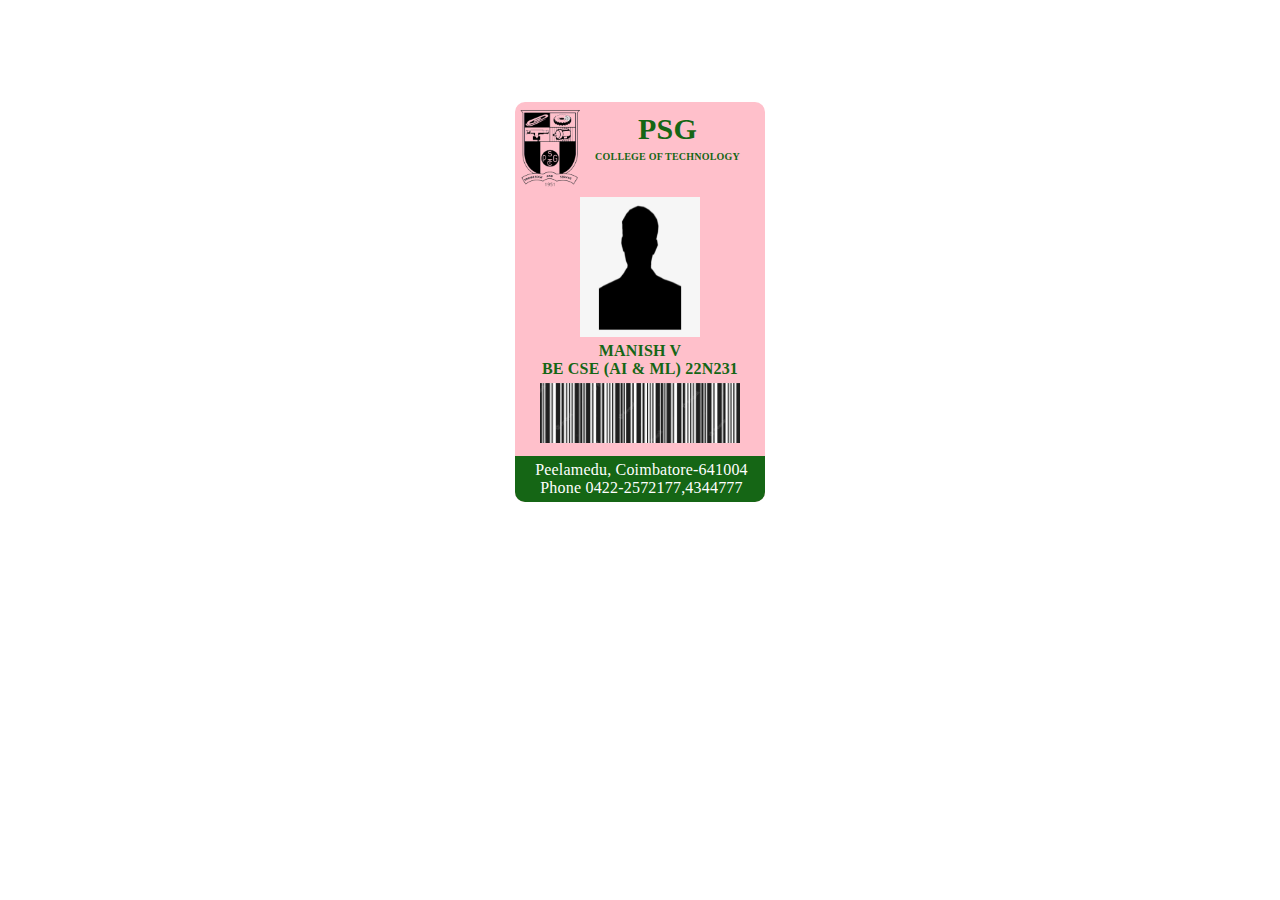
<file: id/index.html>
<!DOCTYPE html>
<html lang="en"><head>
    <meta charset="UTF-8">
    <meta name="viewport" content="width=device-width, initial-scale=1.0">
    <title>Manish</title>

    <style>
        body{
            display:grid;
            place-items: center;
            margin-top:8%;
            color:rgb(21, 102, 21);
            letter-spacing: 0.2px;
        }

        .card{
            position: relative;
            height:400px;
            width:250px;
            background-color: pink;
            border-radius: 10px;
            overflow: hidden;
        }

        .upper{
            width: 100%;
            height: auto;
            
        }

        .upper img{
            height:80px;
            width: 60px;
            float: left;
            margin-left:5px;
            margin-top:5px;
            
        }

        .title{
            padding-top: 10px;
            text-align: center;
            padding-right: 10px;
        }

        .psg{
            font-weight: bolder;
            font-size: 30px;
        }

        .tech{
            font-weight: bold;
            font-size:10px;
        }

        .middle{
            padding-top:10px;
            width: 100%;
            height: auto;
            display: grid;
            place-items: center;

        }

        .middle img{
            width:120px;
            height: 140px;
        }

        .det{
            text-align: center;
            padding-top: 5px;
        }

        .name{
            font-weight:bolder;
        }

        .class{
            font-weight:600;
        }

        .lower{
            text-align: center;
            position:absolute;
            bottom:0;
            width:100%;
            height: auto;
            background-color: rgb(21, 102, 21);
            text-align: center;
            padding:5px;
            padding-right: 7px;
        }

        .address{
            color:white;
            padding-right:7px;
        }

        #barcode{
            margin-top:5px;
            width:80%;
            height: 60px;
        }
    </style>
</head>
<body>
    <div class="card">
        <div class="upper">
            <img src="logo-removebg-preview.png" alt="">
            <div class="title">
                <span class="psg">PSG</span><br>
                <span class="tech">COLLEGE OF TECHNOLOGY</span>
            </div>
        </div>
        <div class="middle">

            <img src="passportsize.png" alt="">
            <div class="det">
                <span class="name">MANISH V<br>
                <span class="class">BE CSE (AI &amp; ML) 22N231</span>
                <img id="barcode" src="barcode.jpg">
            </div>

        </div>
        <div class="lower">
            <div class="address">
                <span>Peelamedu, Coimbatore-641004<br>Phone 0422-2572177,4344777</span>
            </div>

        </div>
    </div>

</body></html>
</file>
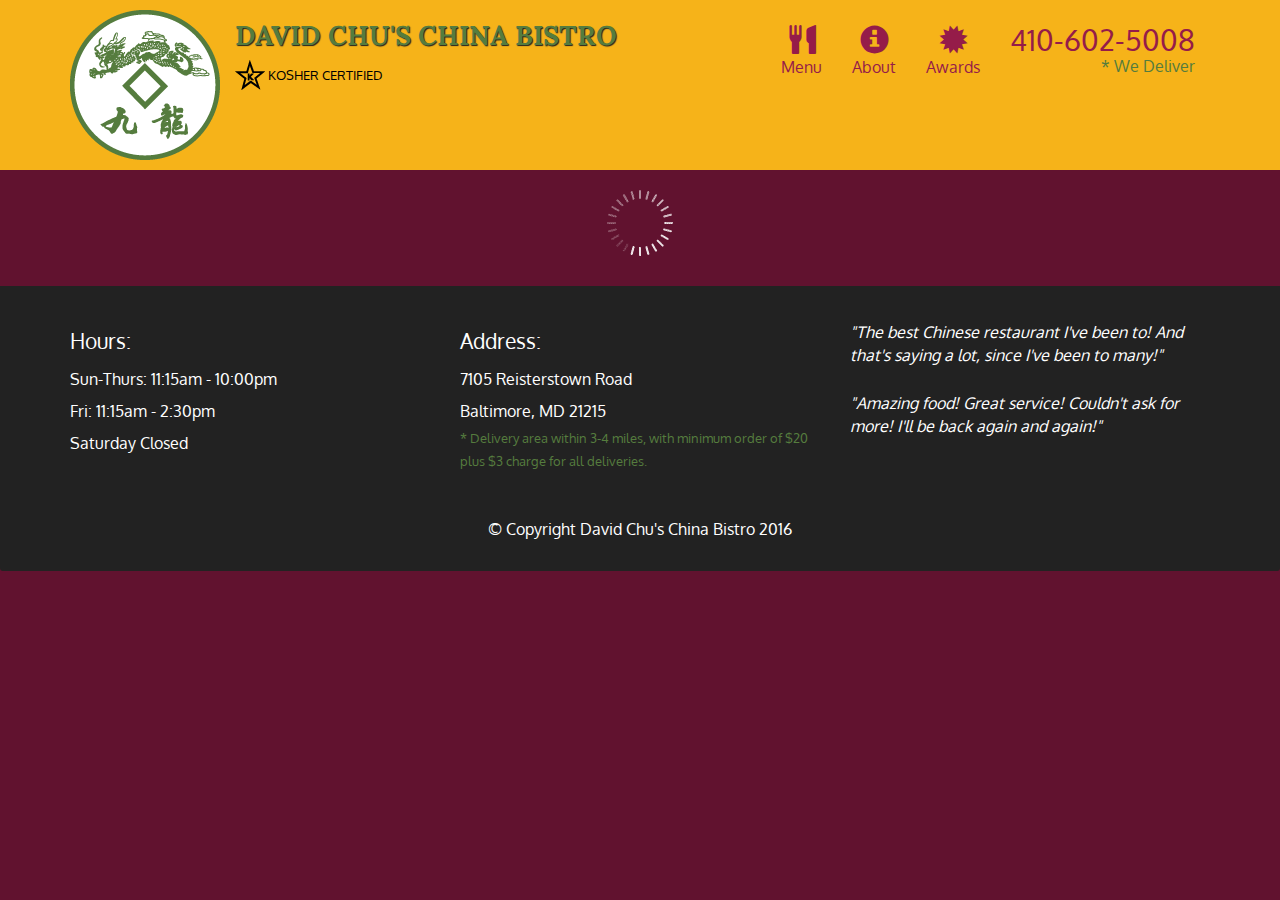
<file: mod5/index.html>
<!doctype html>
<html lang="en">
  <head>
    <meta charset="utf-8">
    <meta http-equiv="X-UA-Compatible" content="IE=edge">
    <meta name="viewport" content="width=device-width, initial-scale=1">
    <title>David Chu's China Bistro</title>
    <link rel="stylesheet" href="css/bootstrap.min.css">
    <link rel="stylesheet" href="css/styles.css">
    <link href='https://fonts.googleapis.com/css?family=Oxygen:400,300,700' rel='stylesheet' type='text/css'>
    <link href='https://fonts.googleapis.com/css?family=Lora' rel='stylesheet' type='text/css'>
  </head>
<body>
  <header>
    <nav id="header-nav" class="navbar navbar-default">
      <div class="container">
        <div class="navbar-header">
          <a href="index.html" class="pull-left visible-md visible-lg">
            <div id="logo-img" alt="Logo image"></div>
          </a>

          <div class="navbar-brand">
            <a href="index.html"><h1>David Chu's China Bistro</h1></a>
            <p>
              <img src="images/star-k-logo.png" alt="Kosher certification">
              <span>Kosher Certified</span>
            </p>
          </div>

          <button id="navbarToggle" type="button" class="navbar-toggle collapsed" data-toggle="collapse" data-target="#collapsable-nav" aria-expanded="false">
            <span class="sr-only">Toggle navigation</span>
            <span class="icon-bar"></span>
            <span class="icon-bar"></span>
            <span class="icon-bar"></span>
          </button>
        </div>
        
        <div id="collapsable-nav" class="collapse navbar-collapse">
           <ul id="nav-list" class="nav navbar-nav navbar-right">
            <li id="navHomeButton" class="visible-xs active">
              <a href="index.html">
                <span class="glyphicon glyphicon-home"></span> Home</a>
            </li>
            <li id="navMenuButton">
              <a href="#" onclick="$dc.loadMenuCategories();">
                <span class="glyphicon glyphicon-cutlery"></span><br class="hidden-xs"> Menu</a>
            </li>
            <li>
              <a href="#">
                <span class="glyphicon glyphicon-info-sign"></span><br class="hidden-xs"> About</a>
            </li>
            <li>
              <a href="#">
                <span class="glyphicon glyphicon-certificate"></span><br class="hidden-xs"> Awards</a>
            </li>
            <li id="phone" class="hidden-xs">
              <a href="tel:410-602-5008">
                <span>410-602-5008</span></a><div>* We Deliver</div>
            </li>
          </ul><!-- #nav-list -->
        </div><!-- .collapse .navbar-collapse -->
      </div><!-- .container -->
    </nav><!-- #header-nav -->
  </header>

  <div id="call-btn" class="visible-xs">
    <a class="btn" href="tel:410-602-5008">
    <span class="glyphicon glyphicon-earphone"></span>
    410-602-5008
    </a>
  </div>
  <div id="xs-deliver" class="text-center visible-xs">* We Deliver</div>

  <div id="main-content" class="container"></div>

  <footer class="panel-footer">
    <div class="container">
      <div class="row">
        <section id="hours" class="col-sm-4">
          <span>Hours:</span><br>
          Sun-Thurs: 11:15am - 10:00pm<br>
          Fri: 11:15am - 2:30pm<br>
          Saturday Closed
          <hr class="visible-xs">
        </section>
        <section id="address" class="col-sm-4">
          <span>Address:</span><br>
          7105 Reisterstown Road<br>
          Baltimore, MD 21215
          <p>* Delivery area within 3-4 miles, with minimum order of $20 plus $3 charge for all deliveries.</p>
          <hr class="visible-xs">
        </section>
        <section id="testimonials" class="col-sm-4">
          <p>"The best Chinese restaurant I've been to! And that's saying a lot, since I've been to many!"</p>
          <p>"Amazing food! Great service! Couldn't ask for more! I'll be back again and again!"</p>
        </section>
      </div>
      <div class="text-center">&copy; Copyright David Chu's China Bistro 2016</div>
    </div>
  </footer>

  <!-- jQuery (Bootstrap JS plugins depend on it) -->
  <script src="js/jquery-2.1.4.min.js"></script>
  <script src="js/bootstrap.min.js"></script>
  <script src="js/ajax-utils.js"></script>
  <script src="js/script.js"></script>
</body>
</html>
</file>
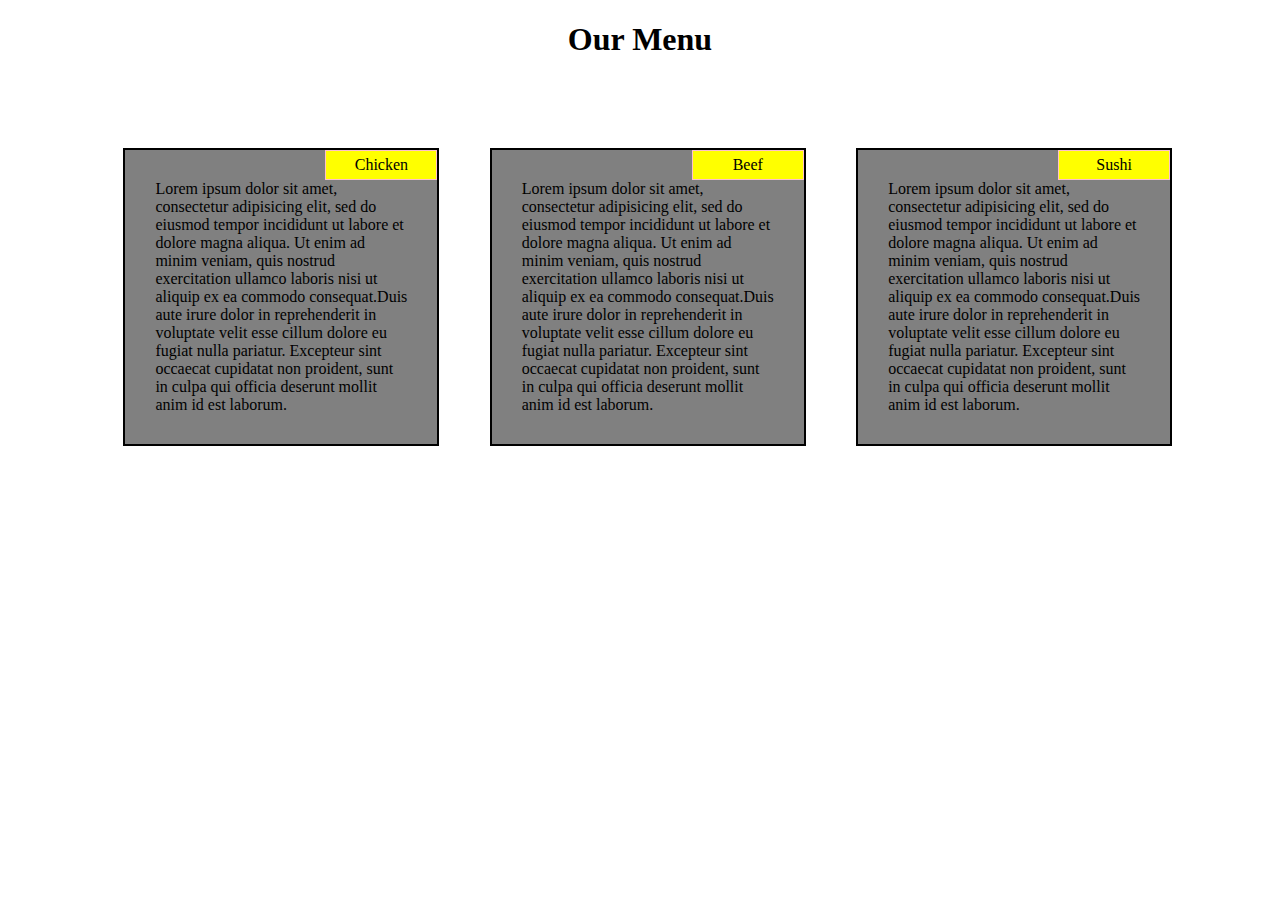
<file: mod2/assignement module 2.html>
<!DOCTYPE html>
<html>
<head>
	<meta charset="utf-8">
	<meta name="viewport" content="width=device-width, initial-scale=1">
	<title>Assignement module 2</title>
	<link rel="stylesheet" type="text/css" href="assig.css">
</head>
<body>
	<h1> Our Menu </h1>
<div id="no1"> <span id="box1"> Chicken </span>Lorem ipsum dolor sit amet, consectetur adipisicing elit, sed do eiusmod
	tempor incididunt ut labore et dolore magna aliqua. Ut enim ad minim veniam,
	quis nostrud exercitation ullamco laboris nisi ut aliquip ex ea commodo
	consequat.Duis aute irure dolor in reprehenderit in voluptate velit esse
	cillum dolore eu fugiat nulla pariatur. Excepteur sint occaecat cupidatat non
	proident, sunt in culpa qui officia deserunt mollit anim id est laborum.</div>
	
<div id="no2"> <span id="box2"> Beef </span>Lorem ipsum dolor sit amet, consectetur adipisicing elit, sed do eiusmod
	tempor incididunt ut labore et dolore magna aliqua. Ut enim ad minim veniam,
	quis nostrud exercitation ullamco laboris nisi ut aliquip ex ea commodo
	consequat.Duis aute irure dolor in reprehenderit in voluptate velit esse
	cillum dolore eu fugiat nulla pariatur. Excepteur sint occaecat cupidatat non
	proident, sunt in culpa qui officia deserunt mollit anim id est laborum.</div>

<div id="no3"><span id="box3"> Sushi </span>Lorem ipsum dolor sit amet, consectetur adipisicing elit, sed do eiusmod
	tempor incididunt ut labore et dolore magna aliqua. Ut enim ad minim veniam,
	quis nostrud exercitation ullamco laboris nisi ut aliquip ex ea commodo
	consequat.Duis aute irure dolor in reprehenderit in voluptate velit esse
	cillum dolore eu fugiat nulla pariatur. Excepteur sint occaecat cupidatat non
	proident, sunt in culpa qui officia deserunt mollit anim id est laborum.</div>

</body>
</html>
</file>
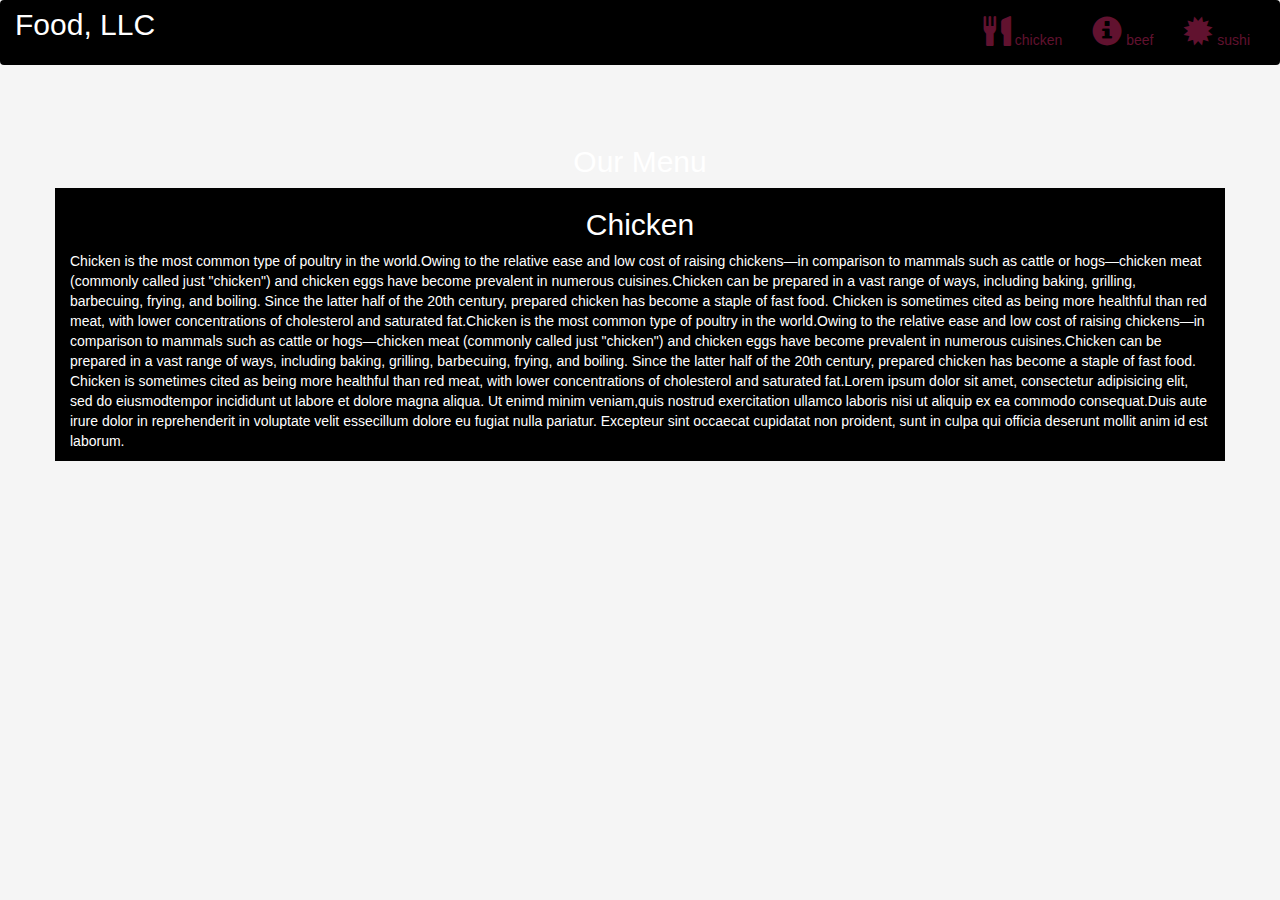
<file: mod3/module 3.html>
<!DOCTYPE html>
<html lang="en">
<head>
  <title>Bootstrap Example</title>
  <meta charset="utf-8">
  <meta name="viewport" content="width=device-width, initial-scale=1">
  <link rel="stylesheet" href="https://maxcdn.bootstrapcdn.com/bootstrap/3.4.1/css/bootstrap.min.css">
  <link rel="stylesheet" type="text/css" href="style2.css">
  <script src="https://ajax.googleapis.com/ajax/libs/jquery/3.5.1/jquery.min.js"></script>
  <script src="https://maxcdn.bootstrapcdn.com/bootstrap/3.4.1/js/bootstrap.min.js"></script>
</head>
<body>

<nav class="navbar navbar-inverse">
  <div class="container-fluid">
    <div class="navbar-header">
      <button type="button" class="navbar-toggle" data-toggle="collapse" data-target="#myNavbar">
        <span class="icon-bar"></span>
        <span class="icon-bar"></span>
        <span class="icon-bar"></span>                        
      </button>
      <a class="navbar-brand" href="#" >Food, LLC</a>
    </div>
    <div class="collapse navbar-collapse" id="myNavbar">
    
      <ul class="nav navbar-nav navbar-right" >
        <li style>
        <a href="#" > 
        <span class="glyphicon glyphicon-cutlery"></span> chicken</a>
        </li>
        <li>
        <a href="#" >
        <span class="glyphicon glyphicon-info-sign"></span> beef</a>
        </li>
        <li>
        <a href="#">
        <span class="glyphicon glyphicon-certificate"></span> sushi</a>
        </li>
      </ul>
    </div>
  </div>
</nav>
<br>
<br>  
<h1><p class="text-center">Our Menu</p></h1>


<div id="main-content" class="container">
  <div id="home-tiles" class="row">
      <div class="col-md-12 col-sm-12 col-xs-12">
            
            <p id="chickstory">
          <h2>Chicken</h2>
              Chicken is the most common type of poultry in the world.Owing to the relative ease and low cost of raising chickens—in comparison to mammals such as cattle or hogs—chicken meat (commonly called just "chicken") and chicken eggs have become prevalent in numerous cuisines.Chicken can be prepared in a vast range of ways, including baking, grilling, barbecuing, frying, and boiling. Since the latter half of the 20th century, prepared chicken has become a staple of fast food. Chicken is sometimes cited as being more healthful than red meat, with lower concentrations of cholesterol and saturated fat.Chicken is the most common type of poultry in the world.Owing to the relative ease and low cost of raising chickens—in comparison to mammals such as cattle or hogs—chicken meat (commonly called just "chicken") and chicken eggs have become prevalent in numerous cuisines.Chicken can be prepared in a vast range of ways, including baking, grilling, barbecuing, frying, and boiling. Since the latter half of the 20th century, prepared chicken has become a staple of fast food. Chicken is sometimes cited as being more healthful than red meat, with lower concentrations of cholesterol and saturated fat.Lorem ipsum dolor sit amet, consectetur adipisicing elit, sed do eiusmodtempor incididunt ut labore et dolore magna aliqua. Ut enimd minim veniam,quis nostrud exercitation ullamco laboris nisi ut aliquip ex ea commodo consequat.Duis aute irure dolor in reprehenderit in voluptate velit essecillum dolore eu fugiat nulla pariatur. Excepteur sint occaecat cupidatat non proident, sunt in culpa qui officia deserunt mollit anim id est laborum.
            </p>
      </div>
    </div>
</div>

</body>
</html>
</file>
<file: mod5/css/styles.css>
body {
  font-size: 16px;
  color: #fff;
  background-color: #61122f;
  font-family: 'Oxygen', sans-serif;
}

/** HEADER **/
#header-nav {
  background-color: #f6b319;
  border-radius: 0;
  border: 0;
}

#logo-img {
  background: url('../images/restaurant-logo_large.png') no-repeat;
  width: 150px;
  height: 150px;
  margin: 10px 15px 10px 0;
}

.navbar-brand {
  padding-top: 25px;
}
.navbar-brand h1 { /* Restaurant name */
  font-family: 'Lora', serif;
  color: #557c3e;
  font-size: 1.5em;
  text-transform: uppercase;
  font-weight: bold;
  text-shadow: 1px 1px 1px #222;
  margin-top: 0;
  margin-bottom: 0;
  line-height: .75;
}
.navbar-brand a:hover, .navbar-brand a:focus {
  text-decoration: none;
}
.navbar-brand p { /* Kosher cert */
  color: #000;
  text-transform: uppercase;
  font-size: .7em;
  margin-top: 15px;
}
.navbar-brand p span { /* Star-K */
  vertical-align: middle;
}

#nav-list {
  margin-top: 10px;
}
#nav-list a {
  color: #951C49;
  text-align: center;
}
#nav-list a:hover {
  background: #E7E7E7;
}
#nav-list a span {
  font-size: 1.8em;
}

#phone {
  margin-top: 5px;
}
#phone a { /* Phone number */
  text-align: right;
  padding-bottom: 0;
}
#phone div { /* We Deliver */
  color: #557c3e;
  text-align: right;
  padding-right: 15px;
}

.navbar-header button.navbar-toggle, .navbar-header .icon-bar {
  border: 1px solid #61122f;
}
.navbar-header button.navbar-toggle {
  clear: both;
  margin-top: -30px;
}
/* END HEADER */

/* FOOTER */
.panel-footer {
  margin-top: 30px;
  padding-top: 35px;
  padding-bottom: 30px;
  background-color: #222;
  border-top: 0;
}
.panel-footer div.row {
  margin-bottom: 35px;
}
#hours, #address {
  line-height: 2;
}
#hours > span, #address > span {
  font-size: 1.3em;
}
#address p {
  color: #557c3e;
  font-size: .8em;
  line-height: 1.8;
}
#testimonials {
  font-style: italic;
}
#testimonials p:nth-child(2) {
  margin-top: 25px;
}
/* END FOOTER */



/* HOME PAGE */
.container .jumbotron {
  box-shadow: 0 0 50px #3F0C1F;
  border: 2px solid #3F0C1F;
}

#menu-tile, #specials-tile, #map-tile {
  height: 250px;
  width: 100%;
  margin-bottom: 15px;
  position: relative;
  border: 2px solid #3F0C1F;
  overflow: hidden;
}
#menu-tile:hover, #specials-tile:hover, #map-tile:hover {
  box-shadow: 0 1px 5px 1px #cccccc;
}
#menu-tile {
  background: url('../images/menu-tile.jpg') no-repeat;
  background-position: center;
}
#specials-tile {
  background: url('../images/specials-tile.jpg') no-repeat;
  background-position: center;
}
#menu-tile span, #specials-tile span, #map-tile span {
  position: absolute;
  bottom: 0;
  right: 0;
  width: 100%;
  text-align: center;
  font-size: 1.6em;
  text-transform: uppercase;
  background-color: #000;
  color: #fff;
  opacity: .8;
}
/* END HOME PAGE */

/* MENU CATEGORIES PAGE */
.category-tile { 
  position: relative;
  border: 2px solid #3F0C1F;
  overflow: hidden;
  width: 200px;
  height: 200px;
  margin: 0 auto 15px;
}
.category-tile span {
  position: absolute;
  bottom: 0;
  right: 0;
  width: 100%;
  text-align: center;
  font-size: 1.2em;
  text-transform: uppercase;
  background-color: #000;
  color: #fff;
  opacity: .8;
}
.category-tile:hover {
  box-shadow: 0 1px 5px 1px #cccccc;
}

#menu-categories-title + div {
  margin-bottom: 50px;
}
/* END MENU CATEGORIES PAGE */

/* SINGLE CATEGORY PAGE */
.menu-item-tile {
  margin-bottom: 25px;
}
.menu-item-tile hr {
  width: 80%;
}
.menu-item-tile .menu-item-price {
  font-size: 1.1em;
  text-align: right;
  margin-top: -15px;
  margin-right: -15px;
}
.menu-item-tile .menu-item-price span {
  font-size: .6em;
}
.menu-item-photo {
  position: relative;
  border: 2px solid #3F0C1F; 
  overflow: hidden;
  padding: 0;
  margin-right: -15px;
  margin-left: auto;
  margin-bottom: 20px;
  max-width: 250px;
}
.menu-item-photo div {
  position: absolute;
  bottom: 0;
  right: 0;
  width: 80px;
  background-color: #557c3e;
  text-align: center;
}
.menu-item-description {
  padding-right: 30px;
}
h3.menu-item-title {
  margin: 0 0 10px;
}
.menu-item-details {
  font-size: .9em;
  font-style: italic;
}
/* END SINGLE CATEGORY PAGE */


/********** Large devices only **********/
@media (min-width: 1200px) {
  .container .jumbotron {
    background: url('../images/jumbotron_1200.jpg') no-repeat;
    height: 675px;
  }
}

/********** Medium devices only **********/
@media (min-width: 992px) and (max-width: 1199px) {
  /* Header */
  #logo-img {
    background: url('../images/restaurant-logo_medium.png') no-repeat;
    width: 100px;
    height: 100px;
    margin: 5px 5px 5px 0;
  }
  /* End Header */

  /* Home Page */
  .container .jumbotron {
    background: url('../images/jumbotron_992.jpg') no-repeat;
    height: 558px;
  }
  /* End Home Page */
}

/********** Small devices only **********/
@media (min-width: 768px) and (max-width: 991px) {
  /* Home Page */
  .container .jumbotron {
    background: url('../images/jumbotron_768.jpg') no-repeat;
    height: 432px;
  }
  /* End Home Page */
}

/********** Extra small devices only **********/
@media (max-width: 767px) {
  /* Header */
  .navbar-brand {
    padding-top: 10px;
    height: 80px;
  }
  .navbar-brand h1 { /* Restaurant name */
    padding-top: 10px;
    font-size: 5vw; /* 1vw = 1% of viewport width */
  }
  .navbar-brand p { /* Kosher cert */
    font-size: .6em;
    margin-top: 12px;
  }
  .navbar-brand p img { /* Star-K */
    height: 20px;
  }

  #collapsable-nav a { /* Collapsed nav menu text */
    font-size: 1.2em;
  }
  #collapsable-nav a span { /* Collapsed nav menu glyph */
    font-size: 1em;
    margin-right: 5px;
  }

  #call-btn > a {
    font-size: 1.5em;
    display: block;
    margin: 0 20px;
    padding: 10px;
    border: 2px solid #fff;
    background-color: #f6b319;
    color: #951c49;
  }
  #xs-deliver {
    margin-top: 5px;
    font-size: .7em;
    letter-spacing: .1em;
    text-transform: uppercase;
  }
  /* End Header */

  /* Footer */
  .panel-footer section {
    margin-bottom: 30px;
    text-align: center;
  }
  .panel-footer section:nth-child(3) {
    margin-bottom: 0; /* margin already exists on the whole row */
  }
  .panel-footer section hr {
    width: 50%;
  }
  /* End Footer */

  /* Home Page */
  .container .jumbotron {
    margin-top: 30px;
    padding: 0;
  }
  #menu-tile, #specials-tile {
    width: 360px;
    margin: 0 auto 15px;
  }

  .menu-item-photo {
    margin-right: auto;
  }
  .menu-item-tile .menu-item-price {
    text-align: center;
  }
  .menu-item-description {
    text-align: center;;
  }
}


/********** Super extra small devices Only :-) (e.g., iPhone 4) **********/
@media (max-width: 479px) {
  /* Header */
  .navbar-brand h1 { /* Restaurant name */
    padding-top: 5px;
    font-size: 6vw;
  }
  /* End Header */
  
  /* Home page */
  #menu-tile, #specials-tile {
    width: 280px;
    margin: 0 auto 15px;
  }

  .col-xxs-12 {
    position: relative;
    min-height: 1px;
    padding-right: 15px;
    padding-left: 15px;
    float: left;
    width: 100%;
  }
}
</file>
<file: mod2/assig.css>
body{
	background: white;
	margin:10px;
}
h1{

	color: black;
	text-align: center;
	margin-bottom: 90px;

}
div{
	padding: 30px;
	width: 24%;
	color: black;
	background-color:gray;
	border: 2px solid black;
	float: left;
	margin-bottom:50px;
	margin-right:2%;
	position:relative;
}

#box1{
    position:absolute;
    top:0;
    right:0;
    padding:5px ;
    background-color: yellow;
    border:1px solid pink;
    width:100px;
    text-align:center;

}
#box2{
    position:absolute;
    top:0;
    right:0;
    padding:5px ;
    background-color: yellow;
    border:1px solid pink;
    width:100px;
    text-align:center;

}#box3{
    position:absolute;
    top:0;
    right:0;
    padding:5px ;
    background-color: yellow;
    border:1px solid pink;
    width: 100px;
    text-align:center;

}

@media(min-width:992px){
	div{
		width:20%;
		margin-left: 2%;
	}
	#no1{
		margin-left: 9%;
	}

}


@media(768px <= width <= 991.99px){
    #no3{
    	width:83%;

    }
    #no2{
    	width:35%;
    }
    #no1{
    	width:35%;
    }
    div{
    	margin-left:3%;
    	margin-right: 2%;
    }

}
@media(max-width:768px){
	div{
		width:85%;
		margin-right: 7%;
		margin-left:10%;
	}
}
</file>
<file: mod3/style2.css>
*{
	margin: 0;
	padding: 0;
	
}
.navbar{

border: none;
background-color: black;
color: #61122F;
}
body{
	background-color: whitesmoke;
	color: white;
}
.glyphicon{
	font-size: 30px;
	color:#61122F; 
}

.center{
	width: 90%;
	background-color: darkred;

}
.container
{
	background-color: black;
}
.text-center{
	font-size: 30px;
}

h2{
	text-align: center;
}
#myNavbar ul li a {
	color: #61122F;
}
.navbar-brand{
font-size: 30px;	
}
</file>
